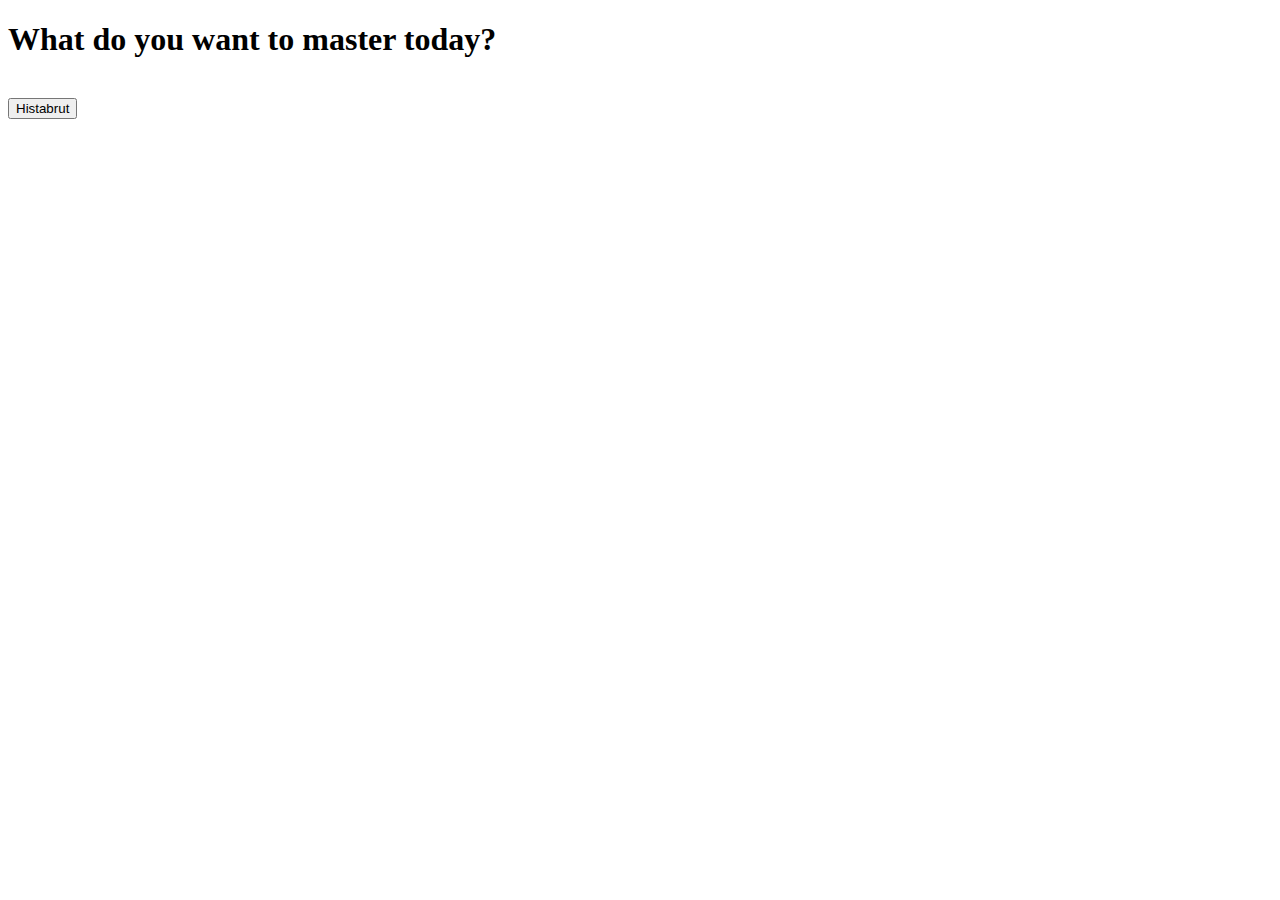
<file: index.html>
<!DOCTYPE html>
<html>

<head>
  <meta charset="utf-8">
  <meta name="viewport" content="width=device-width">
  <title>Hello</title>
  <link href="style.css" rel="stylesheet" type="text/css" />
</head>

<body dir='ltr'>

<h1 class="header">What do you want to master today?</h1>
  
  <script src="script.js"></script>

  <br><button onclick="move('probability.html') "class="btn">Histabrut</button>

</body>

</html>
</file>
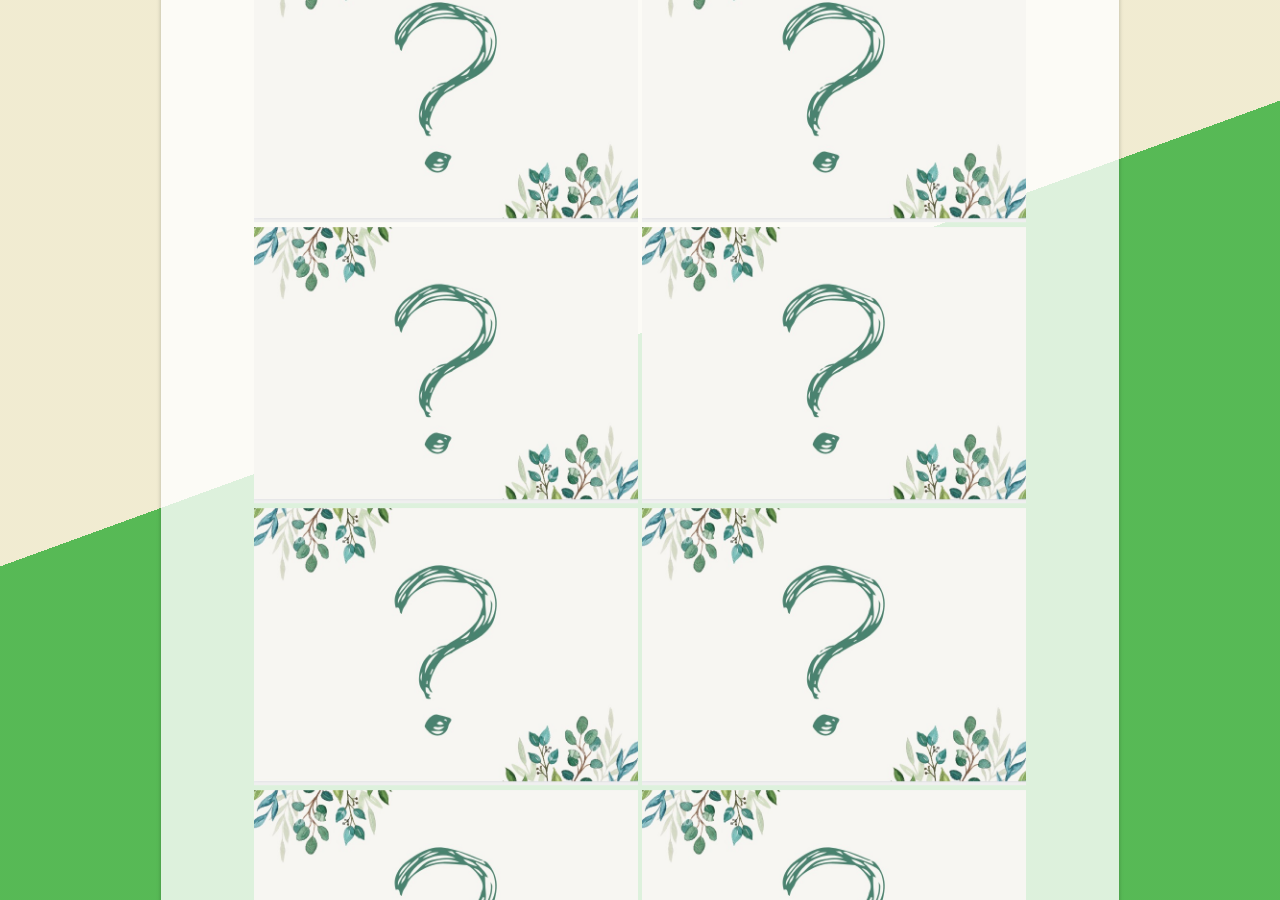
<file: probability.html>
<!DOCTYPE html>
<html>

<head>
  <meta charset="utf-8">
  <meta name="viewport" content="width=device-width, height=device-height, initial-scale=1">
  <title>Probability</title>
  <link href="probability.css" rel="stylesheet" type="text/css" />
</head>
  <link rel="stylesheet" href="https://fonts.googleapis.com/css?family=Sofia">
  <style>
    .card{
    object-fit:fill;
    width:30vw; 
    }
    button{
      border:none;
      padding: 0;
      width:30vw; 
    }
  </style>
</head>

<body dir="rtl">
<div class="bg"></div>
<div class="bg bg2"></div>
<div class="bg bg3"></div>
<body dir = "rtl">
  <div class="content">
<h1>מוכן לשלוף מהר?</h1>
<h1>:Begginer</h1>

  <!-- 1-4 -->
  <table>
  <tr>
      <td>
        <button onclick="flip('1', 'p/1a.jpeg')"><img id="1" src = "p/card.jpeg" class ="card"/></button>
      </td>
      <td>
        <button onclick="flip('3', 'p/3a.jpeg')"><img id="3" src = "p/card.jpeg" class ="card"/></button>
      </td>
  </tr>
    <tr>
       <td>
        <button onclick="flip('3b', 'p/3b.jpeg')"><img id="3b" src = "p/card.jpeg" class ="card"/></button>
      </td>
      <td>
        <button onclick="flip('4', 'p/4a.jpeg')"><img id="4" src = "p/card.jpeg" class ="card"/></button>
      </td>
    </tr>
    <tr>
       <td>
        <button onclick="flip('1b', 'p/1b.jpeg')"><img id="1b" src = "p/card.jpeg" class ="card"/></button>
      </td>
      <td>
        <button onclick="flip('2b', 'p/2b.jpeg')"><img id="2b" src = "p/card.jpeg" class ="card"/></button>
      </td>
    </tr>
     <tr>
      <td>
        <button onclick="flip('2', 'p/2a.jpeg')"><img id="2" src = "p/card.jpeg" class ="card"/></button>
      </td>
      <td>
        <button onclick="flip('4b', 'p/4b.jpeg')"><img id="4b" src = "p/card.jpeg" class ="card"/></button>
      </td>
  </tr>
  </table>
  </div>
  <!-- </table>
<table>
  <tr>
      <td>
        <button onclick="flip('1a', 'p/1a.jpeg')"><img id="1a" src = "p/card.jpeg" class ="card"/></button>
      </td>
      <td>
        <button onclick="flip('5a', 'p/5a.jpeg')"><img id="5a" src = "p/card.jpeg" class ="card"/></button>
      </td>
      <td>
        <button onclick="flip('3b', 'p/3b.jpeg')"><img id="3b" src = "p/card.jpeg" class ="card"/></button>
      </td>
      <td>
        <button onclick="flip('6a', 'p/6a.jpeg')"><img id="6a" src = "p/card.jpeg" class ="card"/></button>
      </td>
      <td>
        <button onclick="flip('7b', 'p/7b.jpeg')"><img id="7b" src = "p/card.jpeg" class ="card"/></button>
      </td>
      <td>
        <button onclick="flip('2b', 'p/2b.jpeg')"><img id="2b" src = "p/card.jpeg" class ="card"/></button>
      </td>
      <td>
        <button onclick="flip('10a', 'p/10a.jpeg')"><img id="10a" src = "p/card.jpeg" class ="card"/></button>
      </td>
      <td>
        <button onclick="flip('4a', 'p/4a.jpeg')"><img id="4a" src = "p/card.jpeg" class ="card"/></button>
      </td>
  </tr>
  
  <tr>
      <td>
        <button onclick="flip('21a', 'p/21a.jpeg')"><img id="21a" src = "p/card.jpeg" class ="card"/></button>
      </td>
      <td>
        <button onclick="flip('10b', 'p/10b.jpeg')"><img id="10b" src = "p/card.jpeg" class ="card"/></button>
      </td>
      <td>
        <button onclick="flip('8a', 'p/8a.jpeg')"><img id="8a" src = "p/card.jpeg" class ="card"/></button>
      </td>
      <td>
        <button onclick="flip('9b', 'p/9b.jpeg')"><img id="9b" src = "p/card.jpeg" class ="card"/></button>
      </td>
      <td>
        <button onclick="flip('5b', 'p/5b.jpeg')"><img id="5b" src = "p/card.jpeg" class ="card"/></button>
      </td>
      <td>
        <button onclick="flip('11a', 'p/11a.jpeg')"><img id="11a" src = "p/card.jpeg" class ="card"/></button>
      </td>
      <td>
        <button onclick="flip('14a', 'p/14a.jpeg')"><img id="14a" src = "p/card.jpeg" class ="card"/></button>
      </td>
      <td>
        <button onclick="flip('1b', 'p/1b.jpeg')"><img id="1b" src = "p/card.jpeg" class ="card"/></button>
      </td>
  </tr>
  
  <tr>
      <td>
        <button onclick="flip('19a', 'p/19a.jpeg')"><img id="19a" src = "p/card.jpeg" class ="card"/></button>
      </td>
      <td>
        <button onclick="flip('2a', 'p/2a.jpeg')"><img id="2a" src = "p/card.jpeg" class ="card"/></button>
      </td>
      <td>
        <button onclick="flip('12b', 'p/12b.jpeg')"><img id="12b" src = "p/card.jpeg" class ="card"/></button>
      </td>
      <td>
        <button onclick="flip('15a', 'p/15a.jpeg')"><img id="15a" src = "p/card.jpeg" class ="card"/></button>
      </td>
      <td>
        <button onclick="flip('14b', 'p/14b.jpeg')"><img id="14b" src = "p/card.jpeg" class ="card"/></button>
      </td>
      <td>
        <button onclick="flip('4b', 'p/4b.jpeg')"><img id="4b" src = "p/card.jpeg" class ="card"/></button>
      </td>
      <td>
        <button onclick="flip('7a', 'p/7a.jpeg')"><img id="7a" src = "p/card.jpeg" class ="card"/></button>
      </td>
      <td>
        <button onclick="flip('23a', 'p/23a.jpeg')"><img id="23a" src = "p/card.jpeg" class ="card"/></button>
      </td>
  </tr>
  
  <tr>
      <td>
        <button onclick="flip('24b', 'p/24b.jpeg')"><img id="24b" src = "p/card.jpeg" class ="card"/></button>
      </td>
      <td>
        <button onclick="flip('20b', 'p/20b.jpeg')"><img id="20b" src = "p/card.jpeg" class ="card"/></button>
      </td>
      <td>
        <button onclick="flip('3a', 'p/3a.jpeg')"><img id="3a" src = "p/card.jpeg" class ="card"/></button>
      </td>
      <td>
        <button onclick="flip('6b', 'p/6b.jpeg')"><img id="6b" src = "p/card.jpeg" class ="card"/></button>
      </td>
      <td>
        <button onclick="flip('12a', 'p/12a.jpeg')"><img id="12a" src = "p/card.jpeg" class ="card"/></button>
      </td>
      <td>
        <button onclick="flip('16a', 'p/16a.jpeg')"><img id="16a" src = "p/card.jpeg" class ="card"/></button>
      </td>
      <td>
        <button onclick="flip('22b', 'p/22b.jpeg')"><img id="22b" src = "p/card.jpeg" class ="card"/></button>
      </td>
      <td>
        <button onclick="flip('25a', 'p/25a.jpeg')"><img id="25a" src = "p/card.jpeg" class ="card"/></button>
      </td>
  </tr>
  
  <tr>
      <td>
        <button onclick="flip('9a', 'p/9a.jpeg')"><img id="9a" src = "p/card.jpeg" class ="card"/></button>
      </td>
      <td>
        <button onclick="flip('11b', 'p/11b.jpeg')"><img id="11b" src = "p/card.jpeg" class ="card"/></button>
      </td>
      <td>
        <button onclick="flip('17a', 'p/17a.jpeg')"><img id="17a" src = "p/card.jpeg" class ="card"/></button>
      </td>
      <td>
        <button onclick="flip('13b', 'p/13b.jpeg')"><img id="13b" src = "p/card.jpeg" class ="card"/></button>
      </td>
      <td>
        <button onclick="flip('26a', 'p/26a.jpeg')"><img id="26a" src = "p/card.jpeg" class ="card"/></button>
      </td>
      <td>
        <button onclick="flip('17b', 'p/17b.jpeg')"><img id="17b" src = "p/card.jpeg" class ="card"/></button>
      </td>
      <td>
        <button onclick="flip('15b', 'p/15b.jpeg')"><img id="15b" src = "p/card.jpeg" class ="card"/></button>
      </td>
      <td>
        <button onclick="flip('22a', 'p/22a.jpeg')"><img id="22a" src = "p/card.jpeg" class ="card"/></button>
      </td>
  </tr>
  
  <tr>
      <td>
        <button onclick="flip('16b', 'p/16b.jpeg')"><img id="16b" src = "p/card.jpeg" class ="card"/></button>
      </td>
      <td>
        <button onclick="flip('13a', 'p/13a.jpeg')"><img id="13a" src = "p/card.jpeg" class ="card"/></button>
      </td>
      <td>
        <button onclick="flip('8b', 'p/8b.jpeg')"><img id="8b" src = "p/card.jpeg" class ="card"/></button>
      </td>
      <td>
        <button onclick="flip('19b', 'p/19b.jpeg')"><img id="19b" src = "p/card.jpeg" class ="card"/></button>
      </td>
      <td>
        <button onclick="flip('24a', 'p/24a.jpeg')"><img id="24a" src = "p/card.jpeg" class ="card"/></button>
      </td>
      <td>
        <button onclick="flip('27b', 'p/27b.jpeg')"><img id="27b" src = "p/card.jpeg" class ="card"/></button>
      </td>
      <td>
        <button onclick="flip('13b', 'p/31b.jpeg')"><img id="31b" src = "p/card.jpeg" class ="card"/></button>
      </td>
      <td>
        <button onclick="flip('28a', 'p/28a.jpeg')"><img id="28a" src = "p/card.jpeg" class ="card"/></button>
      </td>
  </tr>
  
  <tr>
      <td>
        <button onclick="flip('18b', 'p/18b.jpeg')"><img id="18b" src = "p/card.jpeg" class ="card"/></button>
      </td>
      <td>
        <button onclick="flip('25b', 'p/25b.jpeg')"><img id="25b" src = "p/card.jpeg" class ="card"/></button>
      </td>
      <td>
        <button onclick="flip('32b', 'p/32b.jpeg')"><img id="32b" src = "p/card.jpeg" class ="card"/></button>
      </td>
      <td>
        <button onclick="flip('21b', 'p/21b.jpeg')"><img id="21b" src = "p/card.jpeg" class ="card"/></button>
      </td>
      <td>
        <button onclick="flip('30a', 'p/30a.jpeg')"><img id="30a" src = "p/card.jpeg" class ="card"/></button>
      </td>
      <td>
        <button onclick="flip('27a', 'p/27a.jpeg')"><img id="27a" src = "p/card.jpeg" class ="card"/></button>
      </td>
      <td>
        <button onclick="flip('29b', 'p/29b.jpeg')"><img id="29b" src = "p/card.jpeg" class ="card"/></button>
      </td>
      <td>
        <button onclick="flip('23b', 'p/23b.jpeg')"><img id="23b" src = "p/card.jpeg" class ="card"/></button>
      </td>
  </tr>
  
  <tr>
      <td>
        <button onclick="flip('26b', 'p/26b.jpeg')"><img id="26b" src = "p/card.jpeg" class ="card"/></button>
      </td>
      <td>
        <button onclick="flip('18a', 'p/18a.jpeg')"><img id="18a" src = "p/card.jpeg" class ="card"/></button>
      </td>
      <td>
        <button onclick="flip('31a', 'p/31a.jpeg')"><img id="31a" src = "p/card.jpeg" class ="card"/></button>
      </td>
      <td>
        <button onclick="flip('32a', 'p/32a.jpeg')"><img id="32a" src = "p/card.jpeg" class ="card"/></button>
      </td>
      <td>
        <button onclick="flip('28b', 'p/28b.jpeg')"><img id="28b" src = "p/card.jpeg" class ="card"/></button>
      </td>
      <td>
        <button onclick="flip('30b', 'p/30b.jpeg')"><img id="30b" src = "p/card.jpeg" class ="card"/></button>
      </td>
      <td>
        <button onclick="flip('29a', 'p/29a.jpeg')"><img id="29a" src = "p/card.jpeg" class ="card"/></button>
      </td>
      <td>
        <button onclick="flip('20a', 'p/20a.jpeg')"><img id="20a" src = "p/card.jpeg" class ="card"/></button>
      </td>
  </tr>
 
</table> -->

  <script src="script.js"></script>
  <script src="game.js"></script>
</body>

</html>
</file>
<file: style.css>

</file>
<file: probability.css>
html {
  height:100%;
}

body {
  margin:0;
}

.bg {
  animation:slide 3s ease-in-out infinite alternate;
  background-image: linear-gradient(-20deg, #40b13e 50%, #f0eacc 50%);
  bottom:0;
  left:-100%;
  opacity:.5;
  position:fixed;
  right:-50%;
  top:0;
  z-index:-1;
}

.bg2 {
  animation-direction:alternate-reverse;
  animation-duration:4s;
}

.bg3 {
  animation-duration:5s;
}

.content {
  background-color:rgba(255,255,255,.8);
  border-radius:.25em;
  box-shadow:0 0 .25em rgba(0,0,0,.25);
  box-sizing:border-box;
  left:50%;
  padding:10vmin;
  position:fixed;
  text-align:center;
  top:50%;
  transform:translate(-50%, -50%);
}

h1 {
  font-family:monospace;
}

@keyframes slide {
  0% {
    transform:translateX(-25%);
  }
  100% {
    transform:translateX(25%);
  }
}
</file>
